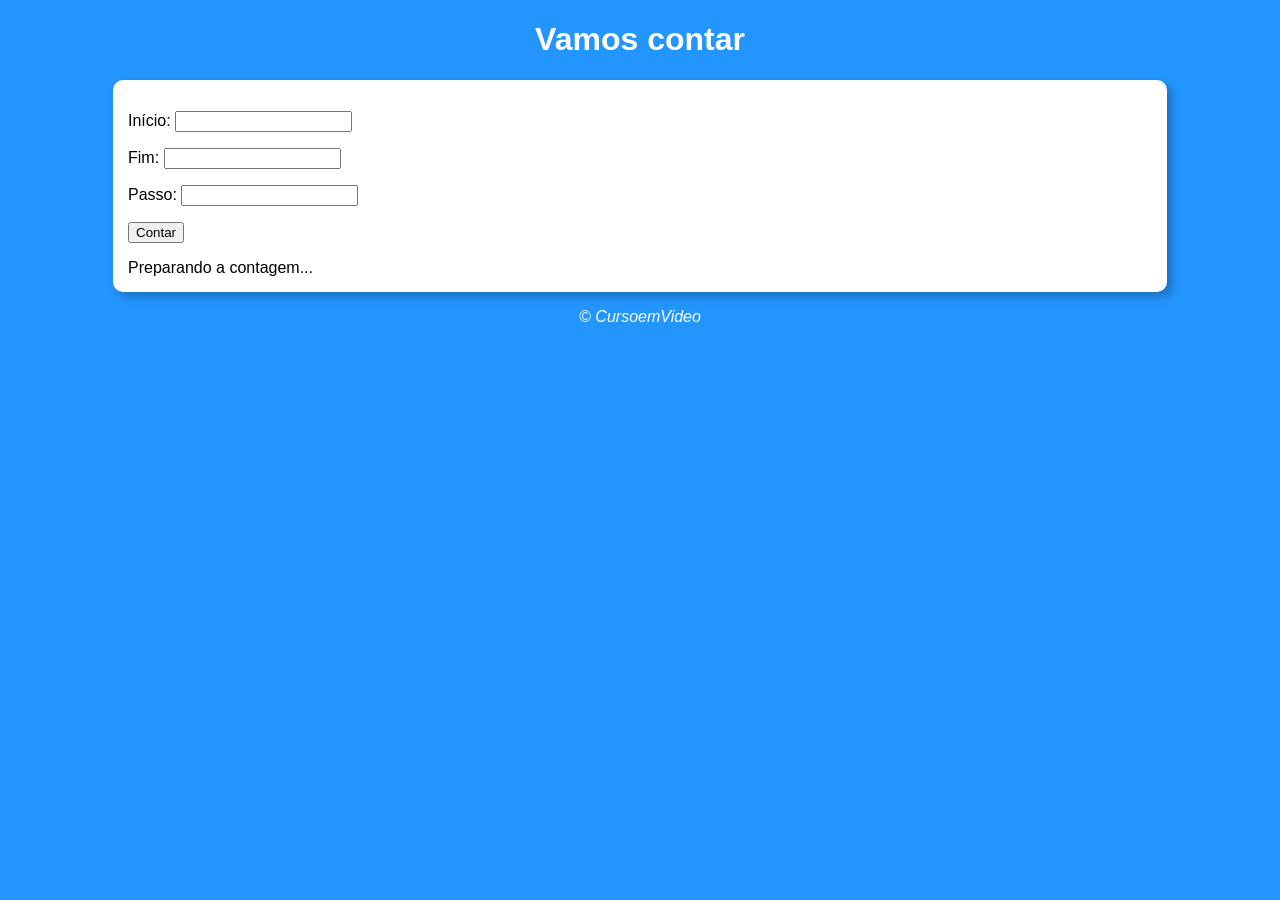
<file: aula14ex/ex016/index.html>
<!DOCTYPE html>
<html lang="pt-br">
<head>
    <meta charset="UTF-8">
    <meta http-equiv="X-UA-Compatible" content="IE=edge">
    <meta name="viewport" content="width=device-width, initial-scale=1.0">
    <title>Sper Contador</title>
    <link rel="stylesheet" href="estilo.css">
</head>
<body>
    <header>
        <h1 id="title">Vamos contar</h1>
    </header>
    <section>
        <div id="dados">
            <p>Início: <input type="number" name="inicio" id="txti"></p>
            <p>Fim: <input type="number" name="fim" id="txtf"></p>
            <p>Passo: <input type="number" name="passo" id="txtp"></p>
            <p><input type="button" value="Contar" onclick="contar()"></p>
        </div>
        <div id="res">
            Preparando a contagem...
        </div>
    </section>
    <footer>
        <p>&copy; CursoemVideo</p>
    </footer>
    <script src="script.js"></script>
</body>
</html>
</file>
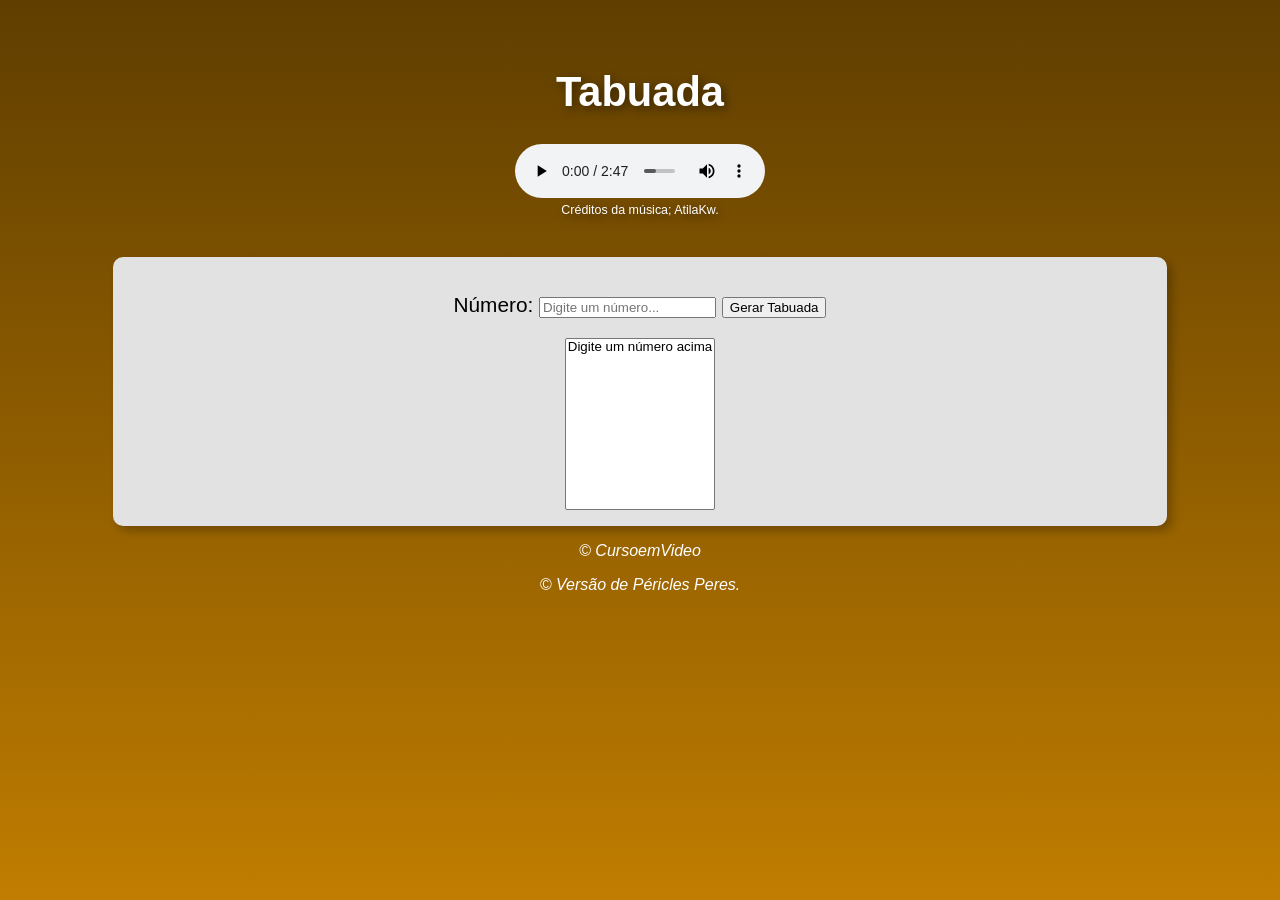
<file: aula14ex/ex017/index.html>
<!DOCTYPE html>
<html lang="pt-br">
<head>
    <meta charset="UTF-8">
    <meta http-equiv="X-UA-Compatible" content="IE=edge">
    <meta name="viewport" content="width=device-width, initial-scale=1.0">
    <title>Modelo de Exercício</title>
    <link rel="stylesheet" href="estilo.css">
</head>
<body>
    <header>
        <h1 id="title">Tabuada</h1>
        <audio src="audio/Rei Da Matemática - Remix.mp3" controls></audio>
        <p id="creditos">Créditos da música; <a href="https://www.youtube.com/@Atilakw/videos" target="_blank">AtilaKw.</a></p>
    </header>
    <section>
        <div>
            <p>Número: <input type="number" name="num" id="txtn" placeholder="Digite um número...">
            <input type="button" value="Gerar Tabuada" onclick="tabuada()"></p>
        </div>
        <div>
            <select name="tabuada" id="seltab" size="10">
                <option value="">Digite um número acima</option>
            </select>
        </div>
    </section>
    <footer>
        <a href="https://www.cursoemvideo.com/" target="_blank" alt="link para o site do curso em vídeo."><p>&copy; CursoemVideo</p></a>
        <a href="https://github.com/periclesmartins" target="_blank" alt="link para o perfil do desenvolvedor Péricles Peres"><p>&copy; Versão de Péricles Peres.</p></a>
    </footer>
    <script src="script.js"></script>
</body>
</html>
</file>
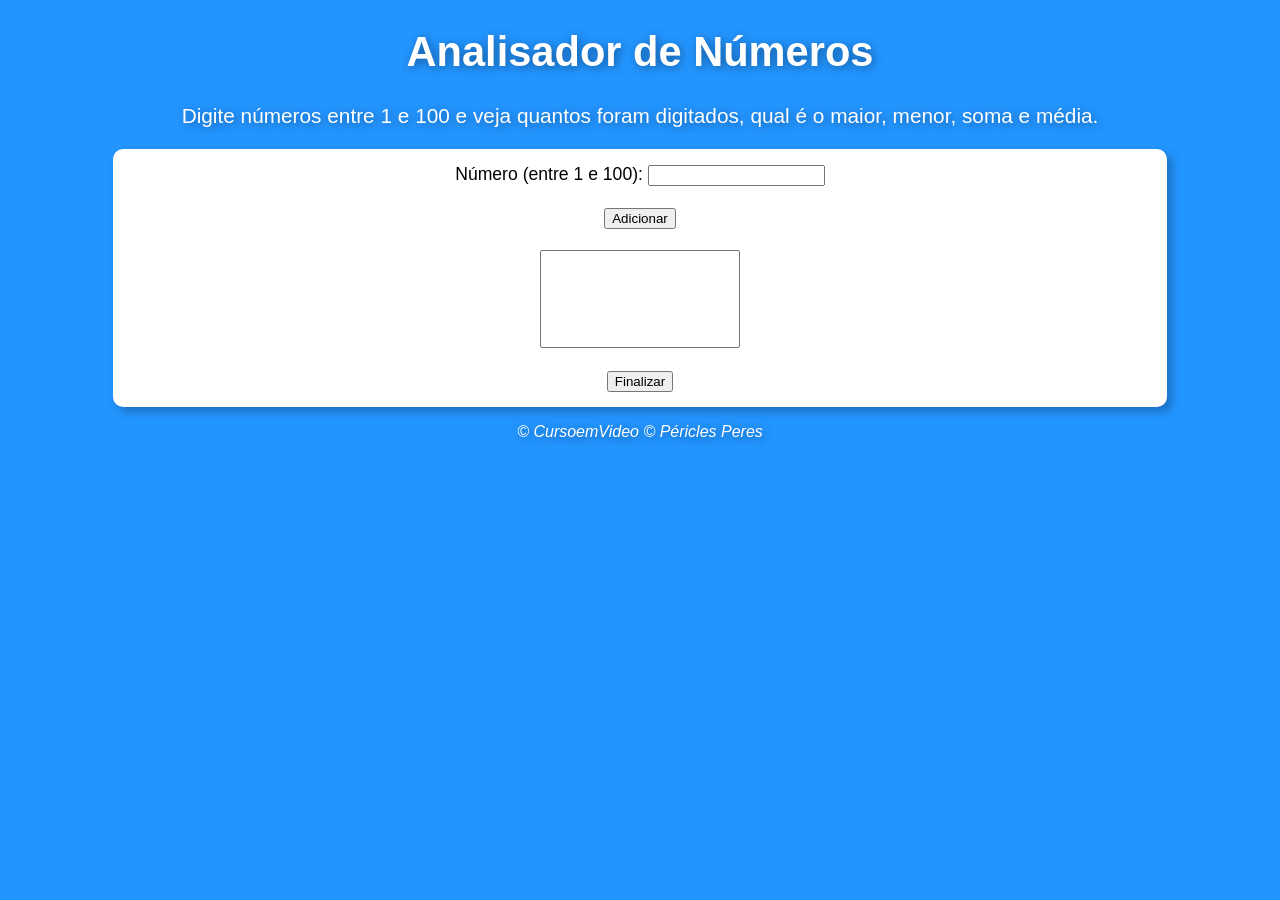
<file: aula16ex/ex018/index.html>
<!DOCTYPE html>
<html lang="pt-br">
<head>
    <meta charset="UTF-8">
    <meta http-equiv="X-UA-Compatible" content="IE=edge">
    <meta name="viewport" content="width=device-width, initial-scale=1.0">
    <link rel="stylesheet" href="estilo.css">
    <title>Analisador de Números</title>
</head>
<body>
    <header>
        <h1 id="title">Analisador de Números</h1>
        <p>Digite números entre 1 e 100 e veja quantos foram digitados, qual é o maior, menor, soma e média.</p>
    </header>
    <section>
        <div>
            Número (entre 1 e 100):
            <input type="number" name="fnum" id="fnum"><br><br>
            <input class="botao" type="button" value="Adicionar" onclick="adicionar()">
            <br><br><select name="flista" id="flista" size="6"></select>
            <br><br><input class="botao" type="button" value="Finalizar" onclick="finalizar()">
        </div>
        <div id="res">
            
        </div>
    </section>
    <footer>
        <p><a href="https://www.cursoemvideo.com/" target="_blank" title="Link para o site do curso em video">&copy; CursoemVideo</a> <a href="https://github.com/periclesmartins" target="_blank" title="Link para o GitHub do desenvolvedor, Péricles Peres">&copy; Péricles Peres</a></p>
    </footer>
    <script src="script.js"></script>
</body>
</html>
</file>
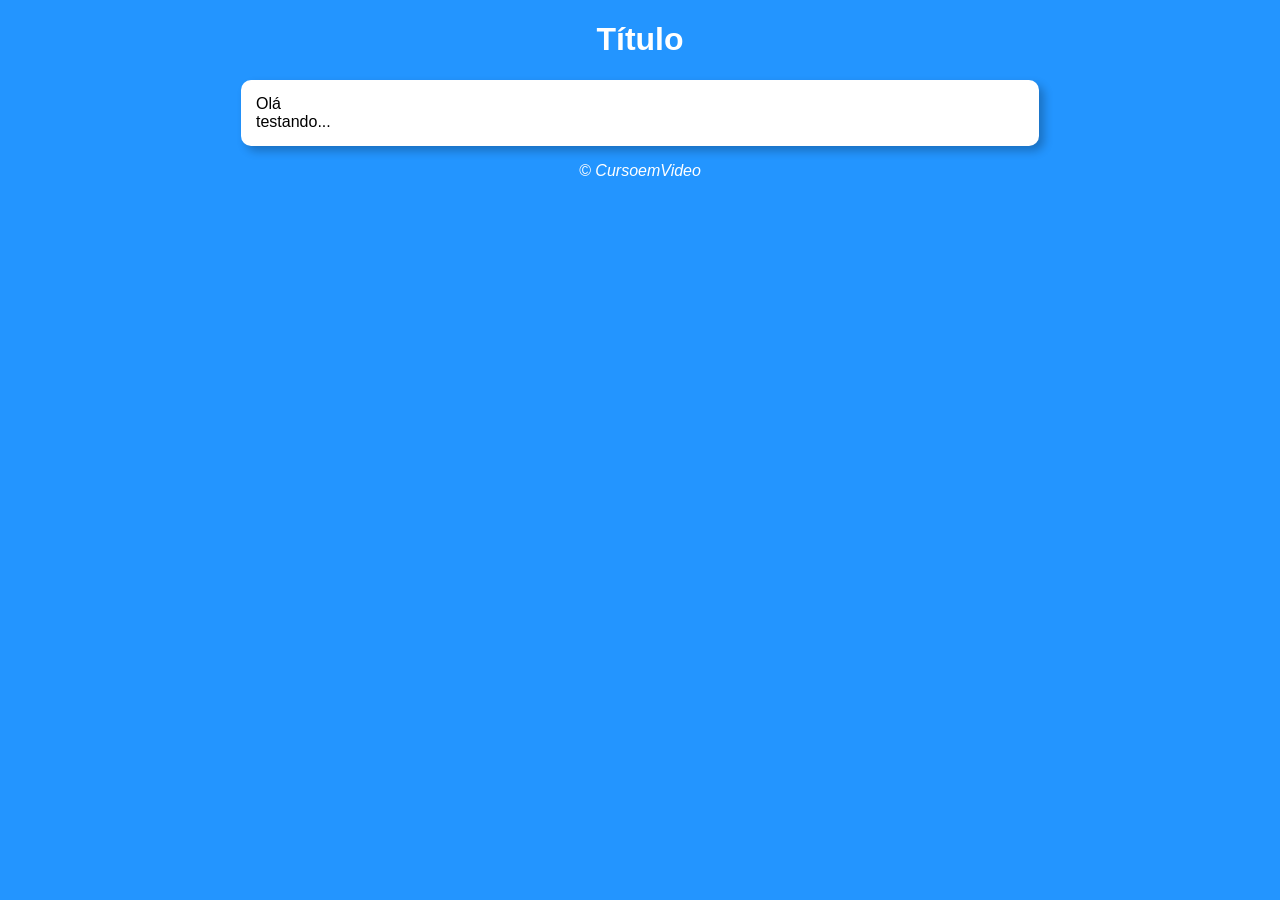
<file: aula16ex/modelo/index.html>
<!DOCTYPE html>
<html lang="pt-br">
<head>
    <meta charset="UTF-8">
    <meta http-equiv="X-UA-Compatible" content="IE=edge">
    <meta name="viewport" content="width=device-width, initial-scale=1.0">
    <title>Modelo de Exercício</title>
    <link rel="stylesheet" href="estilo.css">
</head>
<body>
    <header>
        <h1 id="title">Título</h1>
    </header>
    <section>
        <div>
            Olá
        </div>
        <div>
            testando...
        </div>
    </section>
    <footer>
        <p>&copy; CursoemVideo</p>
    </footer>
    <script src="script.js"></script>
</body>
</html>
</file>
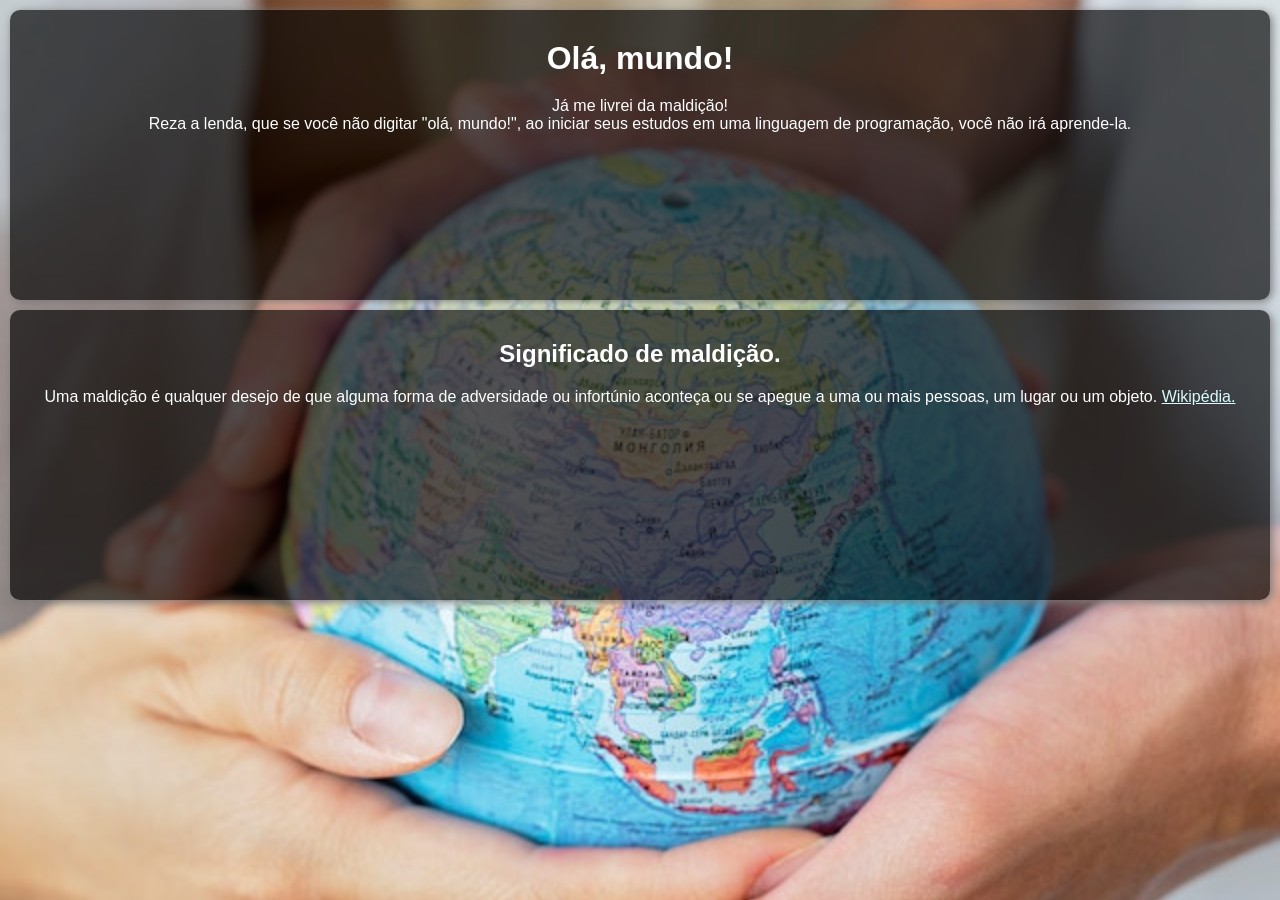
<file: aula01/alertas-em-js-01.html>
<!DOCTYPE html>
<html lang="pt-br">
<head>
    <meta charset="UTF-8">
    <meta http-equiv="X-UA-Compatible" content="IE=edge">
    <meta name="viewport" content="width=device-width, initial-scale=1.0">
    <title>Primeiro script</title>
    <style>

        *{
            margin: 0;
            padding: 0;
        }

        html {
            background: url(imagens/pexels-mikhail-nilov-8542357.jpg) no-repeat;
            background-position: center;
            background-repeat: no-repeat;
            background-size: cover;
            height: 100vh;
            width: 100vw;
            display: block;
        }

        body {
            color: #ffffff;
            font-family: Arial, Helvetica, sans-serif;
            text-align: center;
        }
        div {
            background-color: #000000a9;
            margin: 10px;
            padding: 10px;
            border-radius: 10px;
            box-shadow: 2px 2px 10px #797979;
            height: 30vh;
        }

        h1, h2 {
            margin: 10px;
            padding: 10px;
        }

        a {
            color: #d8fbfd;
        }
    </style>
</head>
<body>
    <div>
        <h1>Olá, mundo!</h1>
        <p>Já me livrei da maldição!</p>
        <p>Reza a lenda, que se você não digitar "olá, mundo!", ao iniciar seus estudos em uma linguagem de programação, você não irá aprende-la.</p>
    </div>
    <div>
        <h2>Significado de maldição.</h2>
        <p>Uma maldição é qualquer desejo de que alguma forma de adversidade ou infortúnio aconteça ou se apegue a uma ou mais pessoas, um lugar ou um objeto. <a href="https://pt.wikipedia.org/wiki/Maldi%C3%A7%C3%A3o" target="_blank">Wikipédia.</a></p>
    </div>

    <script>
        window.alert('Que comecem os jogos!')
        window.confirm('Você quer continuar?')
        window.prompt('Qual o seu nome?')
    </script>
</body>
</html>
</file>
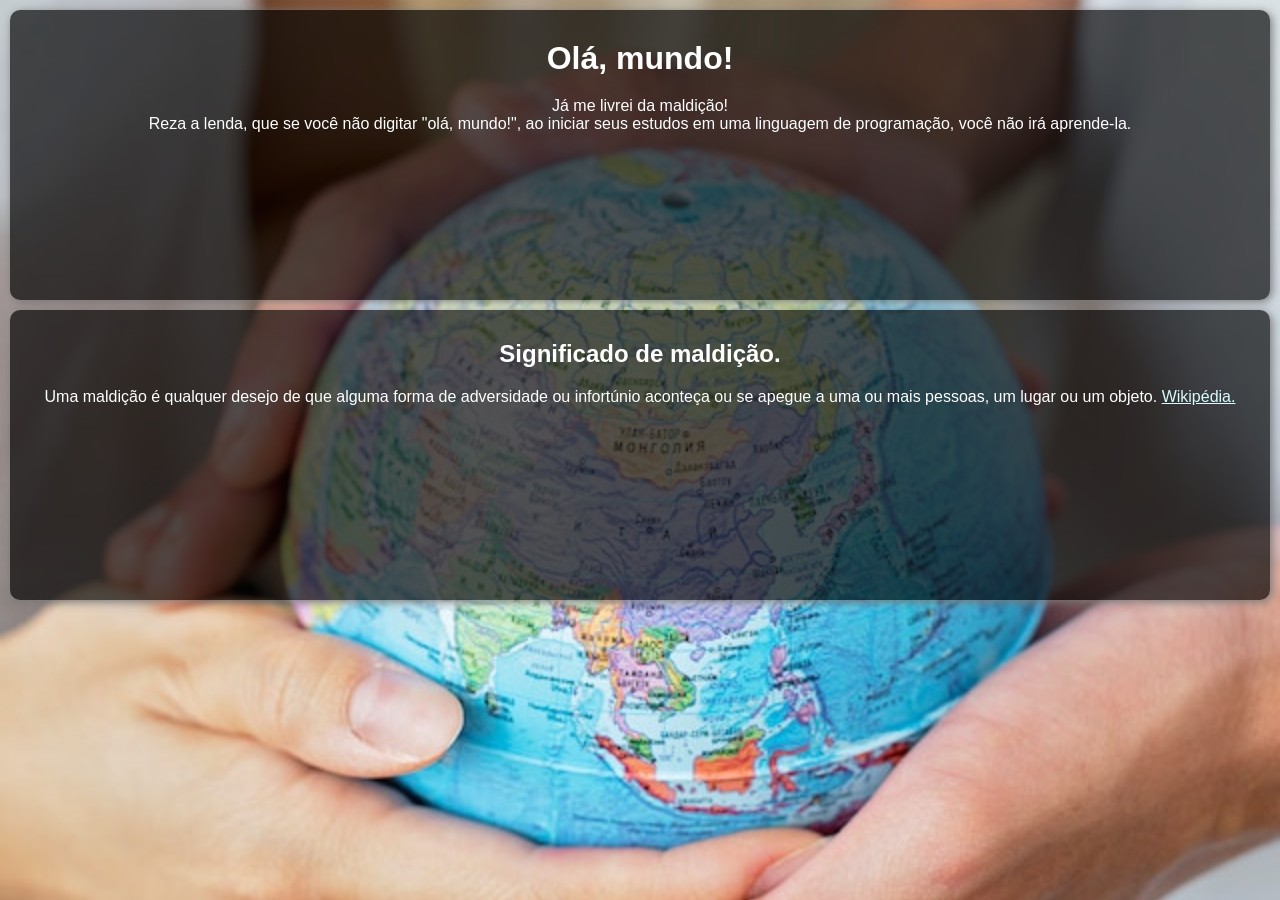
<file: aula01/ex001.html>
<!DOCTYPE html>
<html lang="pt-br">
<head>
    <meta charset="UTF-8">
    <meta http-equiv="X-UA-Compatible" content="IE=edge">
    <meta name="viewport" content="width=device-width, initial-scale=1.0">
    <title>Primeiro script</title>
    <style>

        *{
            margin: 0;
            padding: 0;
        }

        html {
            background: url(imagens/pexels-mikhail-nilov-8542357.jpg) no-repeat;
            background-position: center;
            background-repeat: no-repeat;
            background-size: cover;
            height: 100vh;
            width: 100vw;
            display: block;
        }

        body {
            color: #ffffff;
            font-family: Arial, Helvetica, sans-serif;
            text-align: center;
        }
        div {
            background-color: #000000a9;
            margin: 10px;
            padding: 10px;
            border-radius: 10px;
            box-shadow: 2px 2px 10px #797979;
            height: 30vh;
        }

        h1, h2 {
            margin: 10px;
            padding: 10px;
        }

        a {
            color: #d8fbfd;
        }
    </style>
</head>
<body>
    <div>
        <h1>Olá, mundo!</h1>
        <p>Já me livrei da maldição!</p>
        <p>Reza a lenda, que se você não digitar "olá, mundo!", ao iniciar seus estudos em uma linguagem de programação, você não irá aprende-la.</p>
    </div>
    <div>
        <h2>Significado de maldição.</h2>
        <p>Uma maldição é qualquer desejo de que alguma forma de adversidade ou infortúnio aconteça ou se apegue a uma ou mais pessoas, um lugar ou um objeto. <a href="https://pt.wikipedia.org/wiki/Maldi%C3%A7%C3%A3o" target="_blank">Wikipédia.</a></p>
    </div>

    <script>
        window.alert('Que comecem os jogos!') // Alerta com botão OK
        window.confirm('Você quer continuar?') // Alerta com botão ok e cancela
        window.prompt('Qual o seu nome?') // Alerta com botão de escrever uma resposta
    </script>
</body>
</html>
</file>
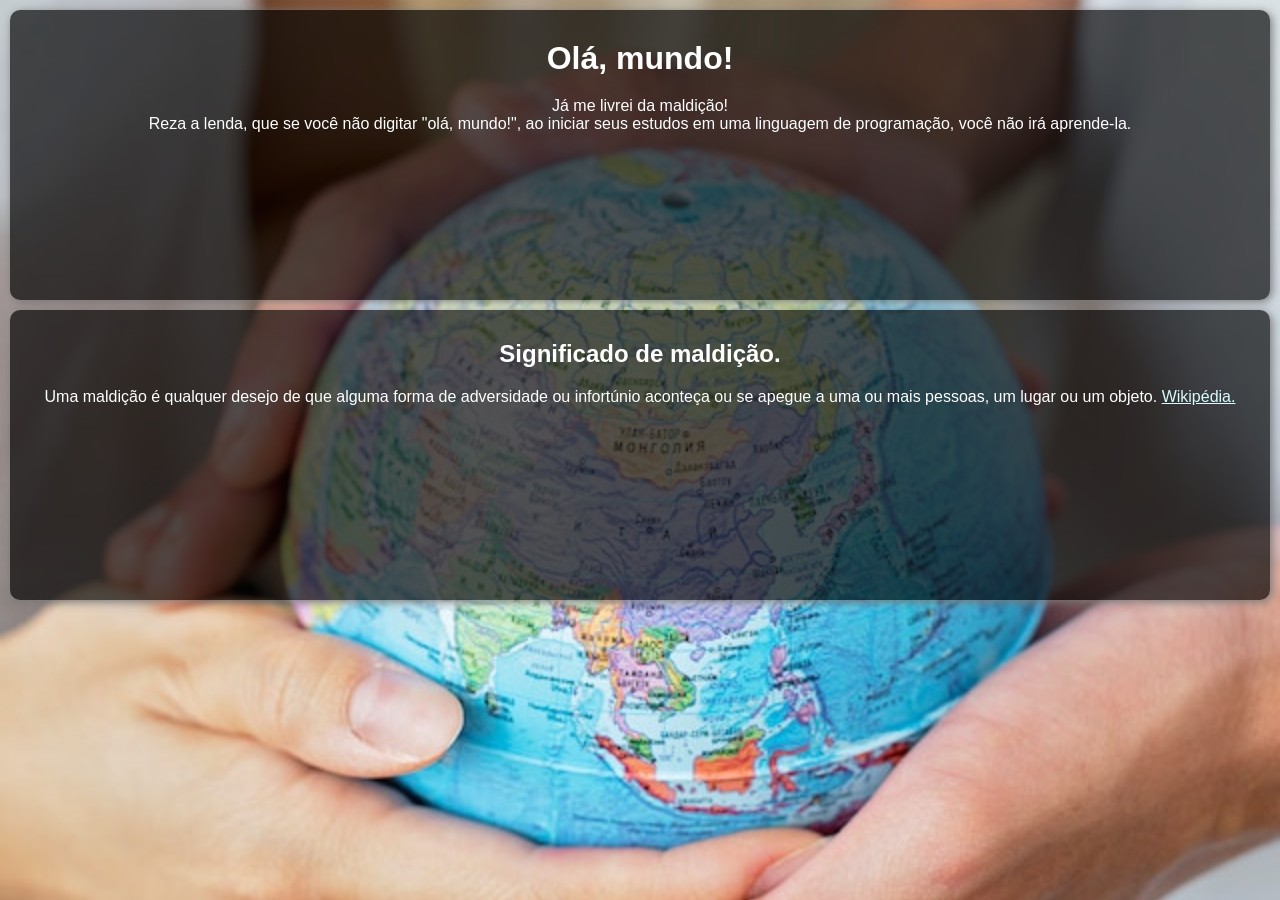
<file: aula02/ex001.html>
<!DOCTYPE html>
<html lang="pt-br">
<head>
    <meta charset="UTF-8">
    <meta http-equiv="X-UA-Compatible" content="IE=edge">
    <meta name="viewport" content="width=device-width, initial-scale=1.0">
    <title>Primeiro script</title>
    <style>

        *{
            margin: 0;
            padding: 0;
        }

        html {
            background: url(imagens/pexels-mikhail-nilov-8542357.jpg) no-repeat;
            background-position: center;
            background-repeat: no-repeat;
            background-size: cover;
            height: 100vh;
            width: 100vw;
            display: block;
        }

        body {
            color: #ffffff;
            font-family: Arial, Helvetica, sans-serif;
            text-align: center;
        }
        div {
            background-color: #000000a9;
            margin: 10px;
            padding: 10px;
            border-radius: 10px;
            box-shadow: 2px 2px 10px #797979;
            height: 30vh;
        }

        h1, h2 {
            margin: 10px;
            padding: 10px;
        }

        a {
            color: #d8fbfd;
        }
    </style>
</head>
<body>
    <div>
        <h1>Olá, mundo!</h1>
        <p>Já me livrei da maldição!</p>
        <p>Reza a lenda, que se você não digitar "olá, mundo!", ao iniciar seus estudos em uma linguagem de programação, você não irá aprende-la.</p>
    </div>
    <div>
        <h2>Significado de maldição.</h2>
        <p>Uma maldição é qualquer desejo de que alguma forma de adversidade ou infortúnio aconteça ou se apegue a uma ou mais pessoas, um lugar ou um objeto. <a href="https://pt.wikipedia.org/wiki/Maldi%C3%A7%C3%A3o" target="_blank">Wikipédia.</a></p>
    </div>

    <script>
        var nome = window.prompt('Qual o seu nome?') // Alerta com botão de escrever uma resposta
        window.alert(`É um grande prazer te conhecer, ` + nome + '!')
    </script>
</body>
</html>
</file>
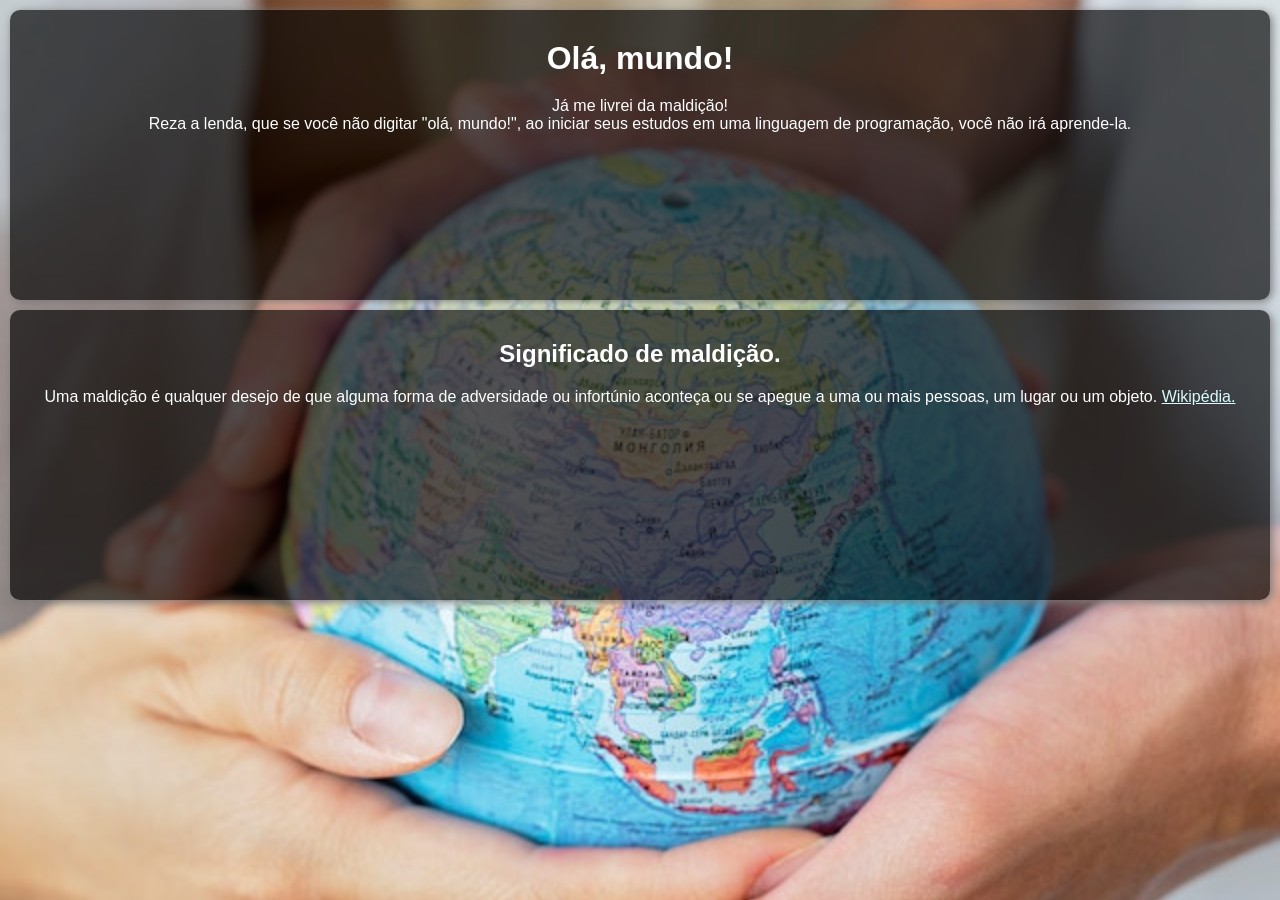
<file: aula02/ex002.html>
<!DOCTYPE html>
<html lang="pt-br">
<head>
    <meta charset="UTF-8">
    <meta http-equiv="X-UA-Compatible" content="IE=edge">
    <meta name="viewport" content="width=device-width, initial-scale=1.0">
    <title>Primeiro script</title>
    <style>

        *{
            margin: 0;
            padding: 0;
        }

        html {
            background: url(imagens/pexels-mikhail-nilov-8542357.jpg) no-repeat;
            background-position: center;
            background-repeat: no-repeat;
            background-size: cover;
            height: 100vh;
            width: 100vw;
            display: block;
        }

        body {
            color: #ffffff;
            font-family: Arial, Helvetica, sans-serif;
            text-align: center;
        }
        div {
            background-color: #000000a9;
            margin: 10px;
            padding: 10px;
            border-radius: 10px;
            box-shadow: 2px 2px 10px #797979;
            height: 30vh;
        }

        h1, h2 {
            margin: 10px;
            padding: 10px;
        }

        a {
            color: #d8fbfd;
        }
    </style>
</head>
<body>
    <div>
        <h1>Olá, mundo!</h1>
        <p>Já me livrei da maldição!</p>
        <p>Reza a lenda, que se você não digitar "olá, mundo!", ao iniciar seus estudos em uma linguagem de programação, você não irá aprende-la.</p>
    </div>
    <div>
        <h2>Significado de maldição.</h2>
        <p>Uma maldição é qualquer desejo de que alguma forma de adversidade ou infortúnio aconteça ou se apegue a uma ou mais pessoas, um lugar ou um objeto. <a href="https://pt.wikipedia.org/wiki/Maldi%C3%A7%C3%A3o" target="_blank">Wikipédia.</a></p>
    </div>

    <script>
        var n1 = Number(window.prompt('Digite um número: '))
        var n2 = Number(window.prompt('Digite outro número: '))
        var s = n1 + n2
        window.alert(`A soma de ${n1} + ${n2} é igual a ${s}.`)
    </script>
</body>
</html>
</file>
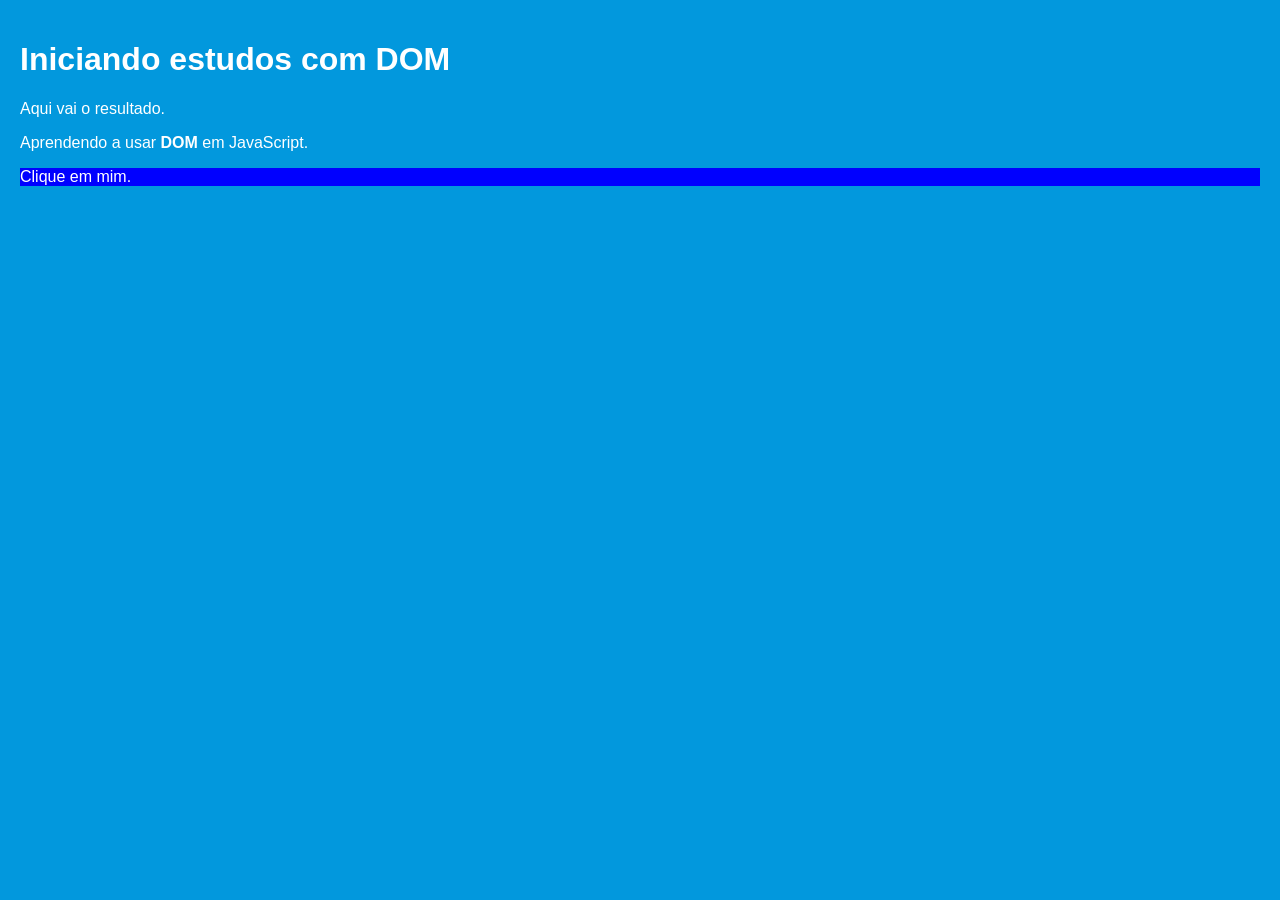
<file: aula02/ex004.html>
<!DOCTYPE html>
<html lang="pt-br">
<head>
    <meta charset="UTF-8">
    <meta http-equiv="X-UA-Compatible" content="IE=edge">
    <meta name="viewport" content="width=device-width, initial-scale=1.0">
    <title>Primeiros passos com DOM</title>
    <style>
        body {
            background-color: #0298dd;
            color: #ffffff;
            font-family: Arial, Helvetica, sans-serif;
            margin: 10px;
            padding: 10px;
        }
    </style>
</head>
<body>
    <h1>Iniciando estudos com DOM</h1>
    <p>Aqui vai o resultado.</p>
    <p>Aprendendo a usar <strong>DOM</strong> em JavaScript.</p>
    <div id="msg">Clique em mim.</div>
    <script>
         let p1 = window.document.getElementsByTagName('p')[0]
        let corpo = window.document.body
        /* let d = window.document.getElementById('msg')

        d.style.background = 'green'
        d.innerText = 'Estou aguardando...' */
        let d = window.document.querySelector('#msg')
        d.style.background = 'blue'
    </script>
</body>
</html>
</file>
<file: aula14ex/ex016/estilo.css>
@charset 'UTF-8';

body {
    background-color: #2395ff;
    font-family: Arial, Helvetica, sans-serif;
}
header {
    color: #ffffff;
    text-align: center;
}
section {
    background-color: #ffffff;
    border-radius: 10px;
    padding: 15px;
    width: 80vw;
    margin: auto;
    box-shadow: 5px 5px 10px #0000003f;
}
footer {
    color: #ffffff;
    text-align: center;
    font-style: italic;
}
</file>
<file: aula14ex/ex017/estilo.css>
@charset 'UTF-8';

html, body {
    margin: 0;
    padding: 0;
    height: 100%;
    background: linear-gradient(to bottom, #5f3e00, #c07d00);
    background-repeat: no-repeat;
    background-size: cover;
    font-family: Arial, Helvetica, sans-serif;
}
header {
    padding: 40px;
    color: #ffffff;
    text-align: center;
    text-shadow: 3px 3px 10px #00000079;
    font-size: 1.3em;
}
audio {
    width: 250px;
}
#creditos {
    margin: 0;
    padding: 0;
    font-size: .6em;
}
section {
    background-color: #e2e2e2;
    font-size: 1.3em;
    border-radius: 10px;
    padding: 15px;
    width: 80vw;
    margin: auto;
    text-align: center;
    box-shadow: 5px 5px 10px #0000003f;
}
a {
    color: #ffffff;
    text-align: center;
    text-decoration: none;
}
a:hover {
    text-decoration: underline;
}
footer {
    color: #ffffff;
    text-align: center;
    font-style: italic;
}
</file>
<file: aula16ex/ex018/estilo.css>
@charset 'UTF-8';

body {
    background-color: #2395ff;
    font-family: Arial, Helvetica, sans-serif;
}
header {
    color: #ffffff;
    text-align: center;
    text-shadow: 2px 2px 10px #00000067;
    font-size: 1.3em;
}
section {
    background-color: #ffffff;
    border-radius: 10px;
    text-align: center;
    font-size: 1.1em;
    padding: 15px;
    width: 80vw;
    margin: auto;
    box-shadow: 5px 5px 10px #0000003f;
}
.botao:hover {
    cursor: pointer;
    box-shadow: 2px 2px 10px #2395ff3a;;
}
select {
    width: 200px;
}
footer {
    color: #ffffff;
    text-align: center;
    font-style: italic;
    text-shadow: 2px 2px 10px #00000067;
}
a {
    color: #ffffff;
    text-decoration: none;
}
a:hover {
    text-decoration: underline;
    text-shadow: 1px 1px 5px rgb(0, 238, 255);
}
</file>
<file: aula16ex/modelo/estilo.css>
@charset 'UTF-8';

body {
    background-color: #2395ff;
    font-family: Arial, Helvetica, sans-serif;
}
header {
    color: #ffffff;
    text-align: center;
}
section {
    background-color: #ffffff;
    border-radius: 10px;
    padding: 15px;
    width: 60vw;
    margin: auto;
    box-shadow: 5px 5px 10px #0000003f;
}
footer {
    color: #ffffff;
    text-align: center;
    font-style: italic;
}
</file>
